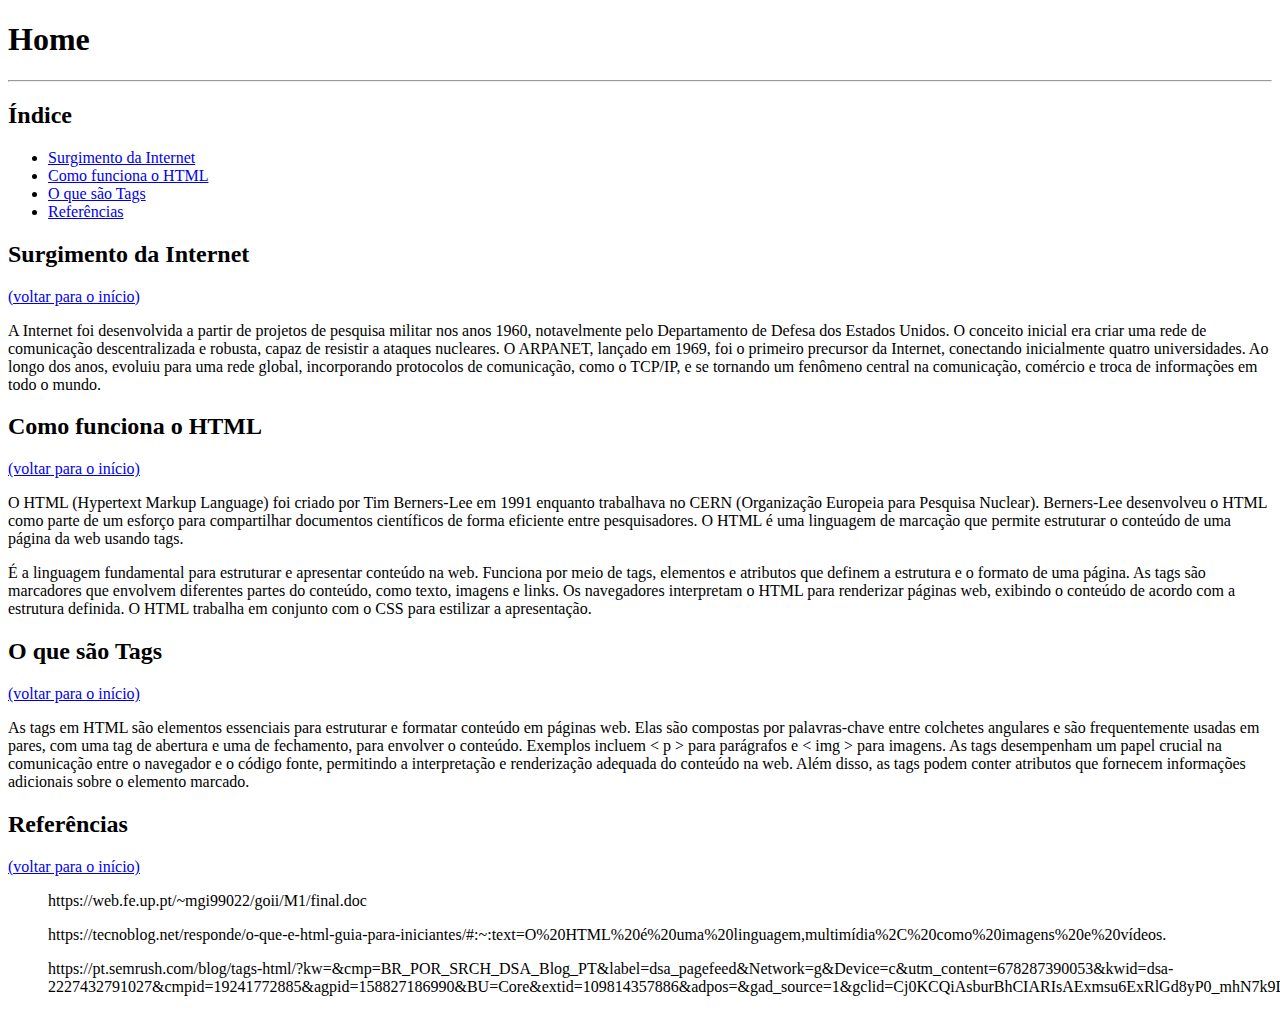
<file: firstHTML/index.html>
<!DOCTYPE html>
<html lang="en">
<head>
    <meta charset="UTF-8">
    <meta name="viewport" content="width=device-width, initial-scale=1.0">
    <title>Página principal</title>
</head>
<body>
    <h1 id="inicio">Home</h1>
    <hr>

    <h2>Índice</h2>

    <ul>
        <li><a href="#surgimento">Surgimento da Internet</a></li>
        <li><a href="#como-funciona">Como funciona o HTML</li></a>
        <li><a href="#tags">O que são Tags</li></a>
        <li><a href="#referencias">Referências</li></a>
    </ul>

    <h2 id="surgimento">Surgimento da Internet</h2>
    <a href="#inicio">(voltar para o início)</a>
    <p>A Internet foi desenvolvida a partir de projetos de pesquisa militar nos anos 1960, notavelmente pelo Departamento de Defesa dos Estados Unidos. O conceito inicial era criar uma rede de comunicação descentralizada e robusta, capaz de resistir a ataques nucleares. O ARPANET, lançado em 1969, foi o primeiro precursor da Internet, conectando inicialmente quatro universidades. Ao longo dos anos, evoluiu para uma rede global, incorporando protocolos de comunicação, como o TCP/IP, e se tornando um fenômeno central na comunicação, comércio e troca de informações em todo o mundo.
    </p>

    <h2 id="como-funciona">Como funciona o HTML</h2>
    <a href="#inicio">(voltar para o início)</a>
    <p>O HTML (Hypertext Markup Language) foi criado por Tim Berners-Lee em 1991 enquanto trabalhava no CERN (Organização Europeia para Pesquisa Nuclear). Berners-Lee desenvolveu o HTML como parte de um esforço para compartilhar documentos científicos de forma eficiente entre pesquisadores. O HTML é uma linguagem de marcação que permite estruturar o conteúdo de uma página da web usando tags.
    </p>
    <p>É a linguagem fundamental para estruturar e apresentar conteúdo na web. Funciona por meio de tags, elementos e atributos que definem a estrutura e o formato de uma página. As tags são marcadores que envolvem diferentes partes do conteúdo, como texto, imagens e links. Os navegadores interpretam o HTML para renderizar páginas web, exibindo o conteúdo de acordo com a estrutura definida. O HTML trabalha em conjunto com o CSS para estilizar a apresentação.</p>

    <h2 id="tags">O que são Tags</h2>
    <a href="#inicio">(voltar para o início)</a>
    <p>As tags em HTML são elementos essenciais para estruturar e formatar conteúdo em páginas web. Elas são compostas por palavras-chave entre colchetes angulares e são frequentemente usadas em pares, com uma tag de abertura e uma de fechamento, para envolver o conteúdo. Exemplos incluem < p > para parágrafos e < img > para imagens. As tags desempenham um papel crucial na comunicação entre o navegador e o código fonte, permitindo a interpretação e renderização adequada do conteúdo na web. Além disso, as tags podem conter atributos que fornecem informações adicionais sobre o elemento marcado.</p>

    <h2 id="referencias">Referências</h2>
    <a href="#inicio">(voltar para o início)</a>
    <p><blockquote>https://web.fe.up.pt/~mgi99022/goii/M1/final.doc</blockquote></p>
    
    <p><blockquote>https://tecnoblog.net/responde/o-que-e-html-guia-para-iniciantes/#:~:text=O%20HTML%20é%20uma%20linguagem,multimídia%2C%20como%20imagens%20e%20vídeos.</blockquote></p>

    <p><blockquote>https://pt.semrush.com/blog/tags-html/?kw=&cmp=BR_POR_SRCH_DSA_Blog_PT&label=dsa_pagefeed&Network=g&Device=c&utm_content=678287390053&kwid=dsa-2227432791027&cmpid=19241772885&agpid=158827186990&BU=Core&extid=109814357886&adpos=&gad_source=1&gclid=Cj0KCQiAsburBhCIARIsAExmsu6ExRlGd8yP0_mhN7k9D3XBnVRwtBcxqBsPPdu_rZljYO5usxsMXKEaArNLEALw_wcB</blockquote></p>

</body>
</html>
</file>
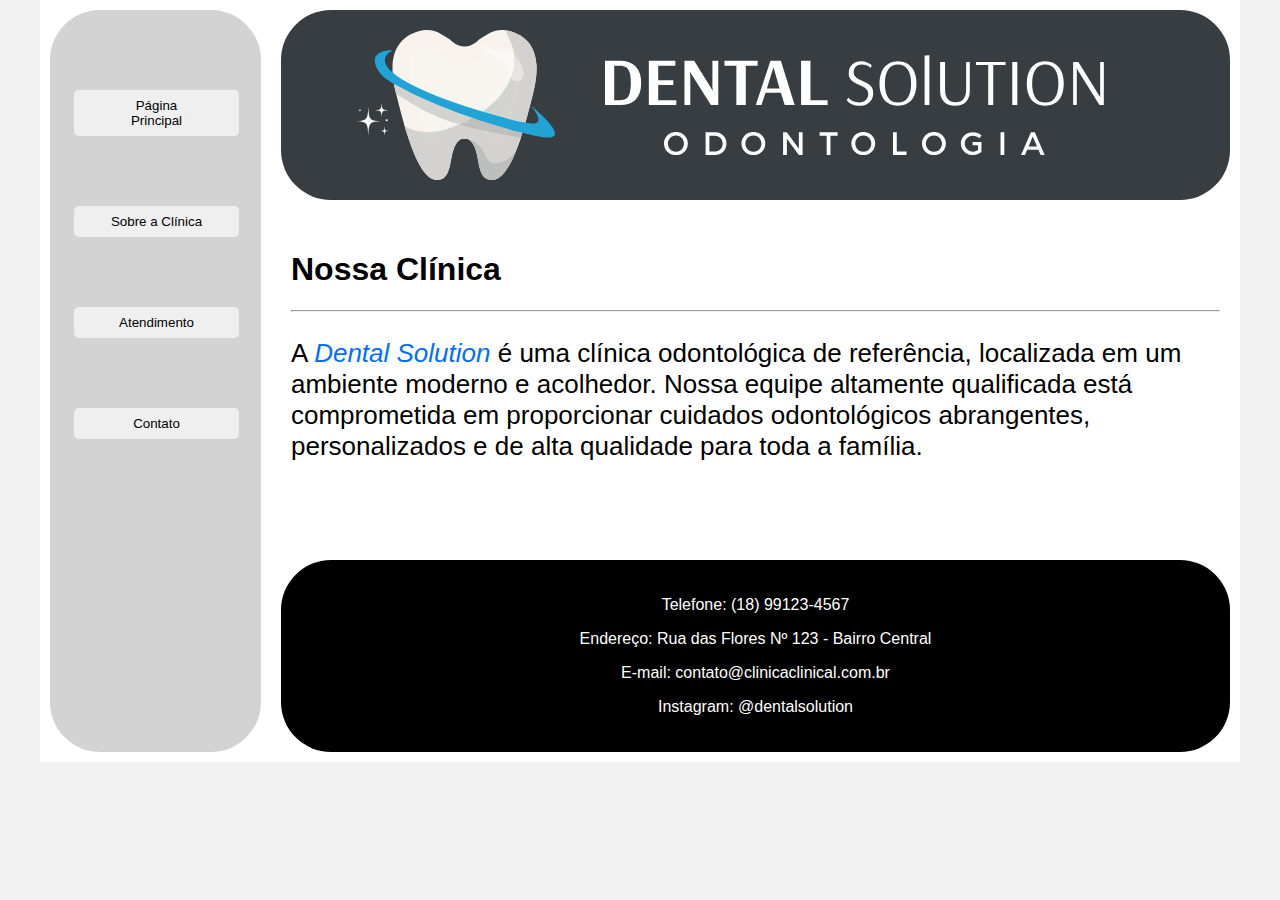
<file: modulo2/modulo2DIO.me/index.html>
<!DOCTYPE html>
<html lang="en">
<head>
    <meta charset="UTF-8">
    <meta http-equiv="X-UA-Compatible" content="IE=edge">
    <meta name="viewport" content="width=device-width, initial-scale=1.0">
    <title>Template - Utilizar como modelo</title>
    <link rel="stylesheet" href="style.css">
</head>
<body>
    <div class="wrapper">
        <div class="menu">
            <button><a href="index.html">Página Principal</a></button>
            <button><a href="sobre.html">Sobre a Clínica</a></button>
            <button><a href="atendimento.html">Atendimento</a></button>
            <button><a href="contato.html">Contato</a></button>
        </div>

        <div class="main">
            <div class="header">
                <img src="../imagens/logo.svg" alt="" height="150" >
                <img src="../imagens/nomeEmpresa.svg" alt="" height="100">
            </div>
    
            <div class="content">
                <h1>Nossa Clínica</h1>
                <hr>
                <p>A <span><i>Dental Solution</i></span> é uma clínica odontológica de referência, localizada em um ambiente moderno e acolhedor. Nossa equipe altamente qualificada está comprometida em proporcionar cuidados odontológicos abrangentes, personalizados e de alta qualidade para toda a família.</p>
                <p><blockquote><i></i></blockquote></p>
            </div>
    
            <div class="footer">
                <p>Telefone: (18) 99123-4567</p>
                <p>Endereço: Rua das Flores Nº 123 - Bairro Central</p>
                <p>E-mail: contato@clinicaclinical.com.br</p>
                <p>Instagram: @dentalsolution</p>
            </div>
        </div>
    </div>
</body>
</html>
</file>
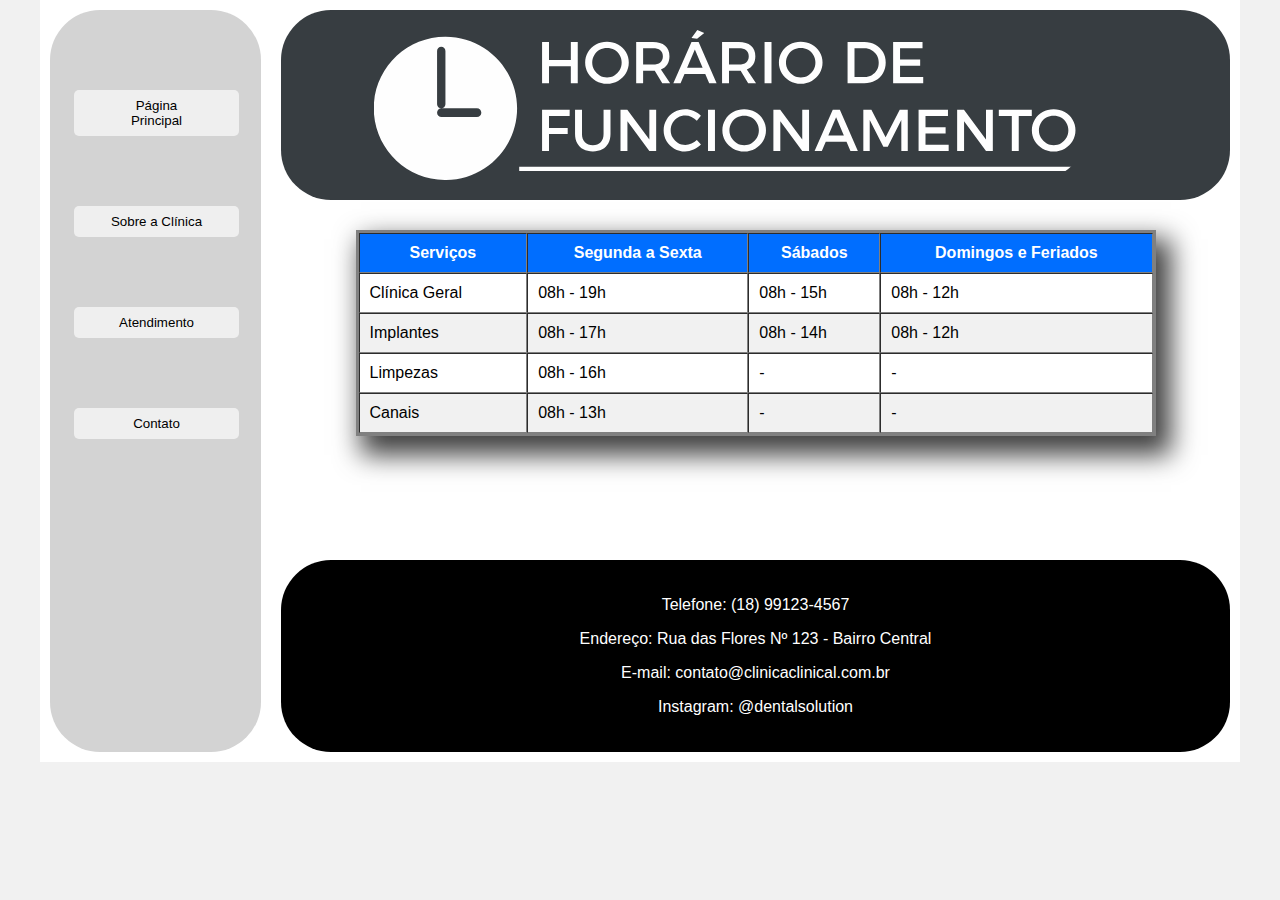
<file: modulo2/modulo2DIO.me/atendimento.html>
<!DOCTYPE html>
<html lang="en">
<head>
    <meta charset="UTF-8">
    <meta http-equiv="X-UA-Compatible" content="IE=edge">
    <meta name="viewport" content="width=device-width, initial-scale=1.0">
    <title>Template - Utilizar como modelo</title>
    <link rel="stylesheet" href="style.css">
</head>
<body>
    <div class="wrapper">
        <div class="menu">
            <button><a href="index.html">Página Principal</a></button>
            <button><a href="sobre.html">Sobre a Clínica</a></button>
            <button><a href="atendimento.html">Atendimento</a></button>
            <button><a href="contato.html">Contato</a></button>
        </div>

        <div class="main">
            <div class="header">
                <img src="../imagens/atendimento.svg" alt="" height="150" style="border-radius: 50px;">
                
            </div>
    
            <div class="content">
                <table width="800px" border="1" align="center" cellspacing="0" cellpadding="10">
                    <thead>
                        <tr>
                            <th>Serviços</th>
                            <th>Segunda a Sexta</th>
                            <th>Sábados</th>
                            <th>Domingos e Feriados</th>
                        </tr>
                    </thead>
                    <tbody>    
                        <tr>
                            <td>Clínica Geral</td>
                            <td>08h - 19h</td>
                            <td>08h - 15h</td>
                            <td>08h - 12h</td>
                        </tr>
                        <tr>
                            <td>Implantes</td>
                            <td>08h - 17h</td>
                            <td>08h - 14h</td>
                            <td>08h - 12h</td>
                        </tr>
                        <tr>
                            <td>Limpezas</td>
                            <td>08h - 16h</td>
                            <td> - </td>
                            <td> - </td>
                        </tr>
                        <tr>
                            <td>Canais</td>
                            <td>08h - 13h</td>
                            <td> - </td>
                            <td> - </td>
                        </tr>
                    </tbody>
                    <tfoot>

                    </tfoot>
                </table>
            </div>
    
            <div class="footer">
                <p>Telefone: (18) 99123-4567</p>
                <p>Endereço: Rua das Flores Nº 123 - Bairro Central</p>
                <p>E-mail: contato@clinicaclinical.com.br</p>
                <p>Instagram: @dentalsolution</p>
            </div>
        </div>
    </div>
</body>
</html>
</file>
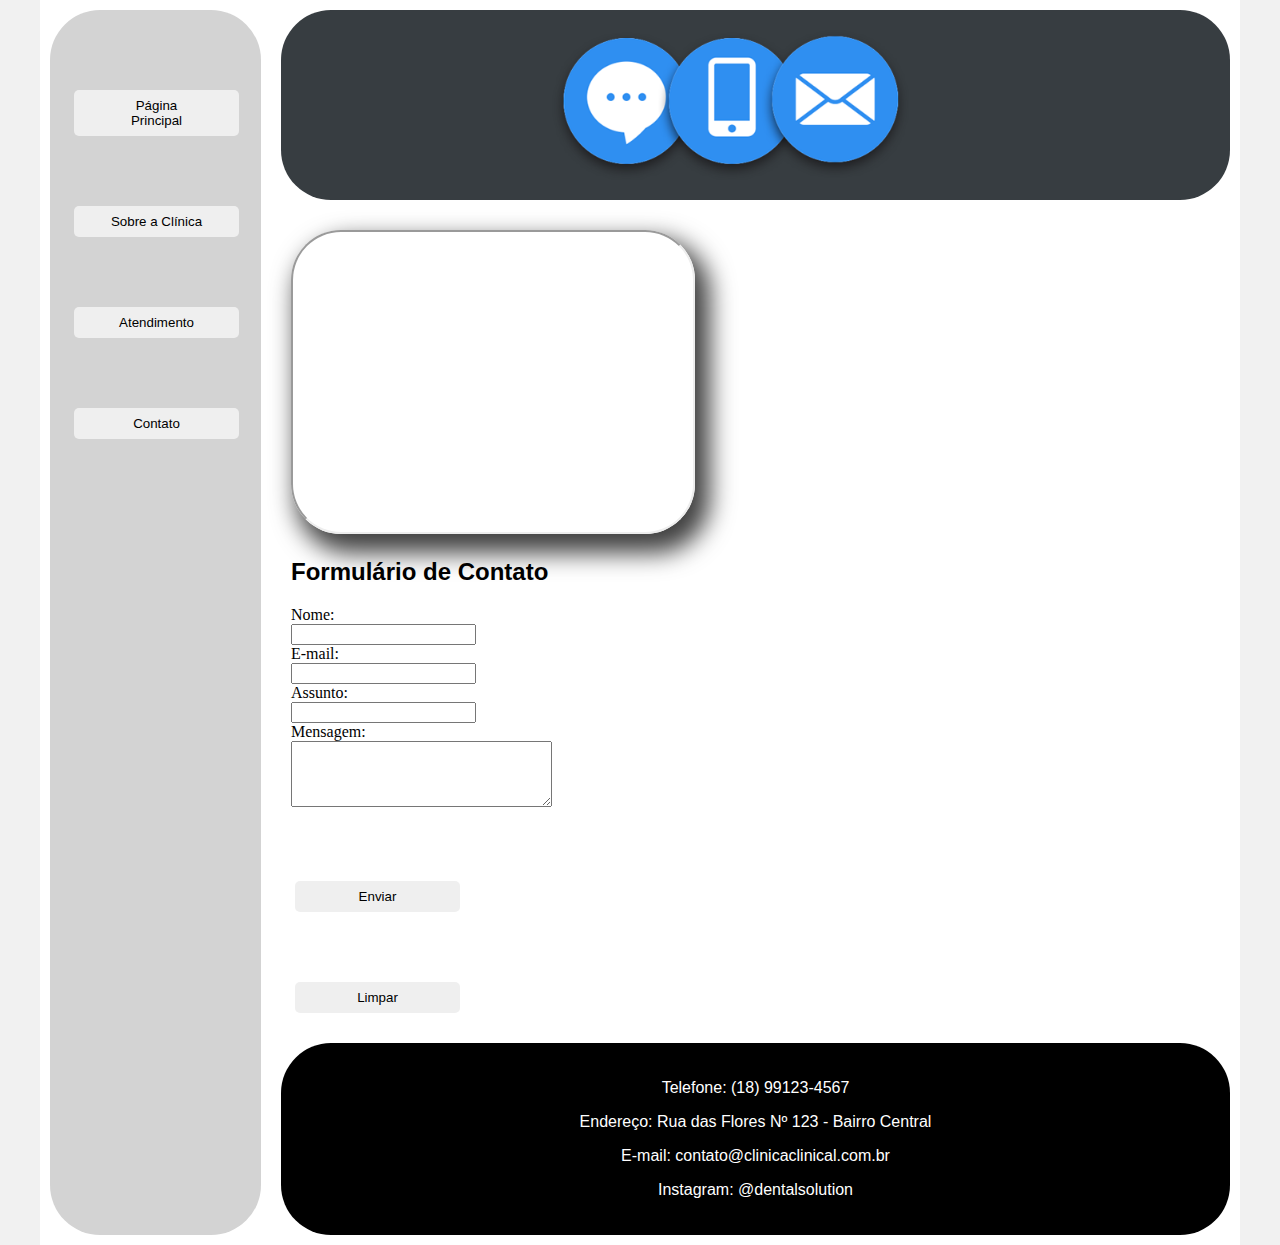
<file: modulo2/modulo2DIO.me/contato.html>
<!DOCTYPE html>
<html lang="en">
<head>
    <meta charset="UTF-8">
    <meta http-equiv="X-UA-Compatible" content="IE=edge">
    <meta name="viewport" content="width=device-width, initial-scale=1.0">
    <title>Template - Utilizar como modelo</title>
    <link rel="stylesheet" href="style.css">
</head>
<body>
    <div class="wrapper">
        <div class="menu">
            <button><a href="index.html">Página Principal</a></button>
            <button><a href="sobre.html">Sobre a Clínica</a></button>
            <button><a href="atendimento.html">Atendimento</a></button>
            <button><a href="contato.html">Contato</a></button>
        </div>

        <div class="main">
            <div class="header">
                <img src="../imagens/contato.png" alt="" height="150" >
                
            </div>
    
            <div class="content">
                <iframe src="https://www.google.com/maps/embed?pb=!1m18!1m12!1m3!1d919.8681456470342!2d-50.576263671467906!3d-22.74783676191723!2m3!1f0!2f0!3f0!3m2!1i1024!2i768!4f13.1!3m3!1m2!1s0x94952f5df99ba34b%3A0x2a413bf4271d6487!2sAv.%20Tarum%C3%A3%2C%20659-583%2C%20Tarum%C3%A3%20-%20SP%2C%2019820-000!5e0!3m2!1spt-BR!2sbr!4v1701985428105!5m2!1spt-BR!2sbr" width="400" height="300" style="border:2;" allowfullscreen="" loading="lazy" referrerpolicy="no-referrer-when-downgrade"></iframe>
            
                <div>
                    <h2>Formulário de Contato</h2>
                    <form action="contato.html">
                        <label for="nome">Nome:</label><br>
                        <input type="text" id="nome" name="nome"><br>
                        <label for="email">E-mail:</label><br>
                        <input type="email" id="email" name="email"><br>
                        <label for="assunto">Assunto:</label><br>
                        <input type="text" id="assunto"><br>
                        <label for="msg">Mensagem:</label><br>
                        <textarea rows="4" cols="30" id="msg" name="mensagem"></textarea><br>
                        <button type="submit">Enviar</button>
                        <button type="reset">Limpar</button>
                    </form>
                </div>
            </div>
    
            <div class="footer">
                <p>Telefone: (18) 99123-4567</p>
                <p>Endereço: Rua das Flores Nº 123 - Bairro Central</p>
                <p>E-mail: contato@clinicaclinical.com.br</p>
                <p>Instagram: @dentalsolution</p>
            </div>
        </div>
    </div>
</body>
</html>
</file>
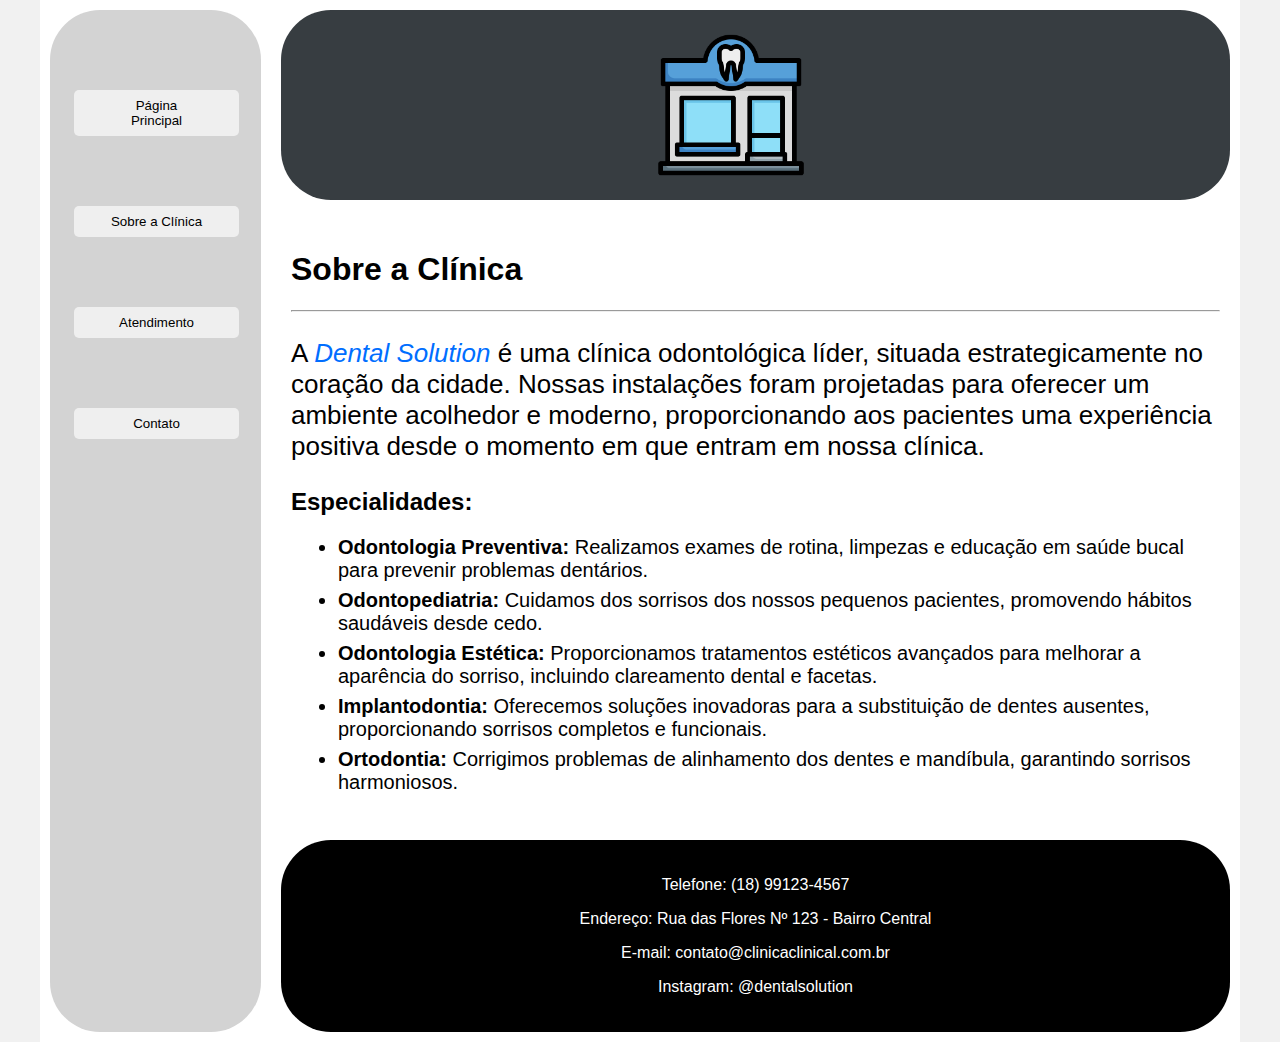
<file: modulo2/modulo2DIO.me/sobre.html>
<!DOCTYPE html>
<html lang="en">
<head>
    <meta charset="UTF-8">
    <meta http-equiv="X-UA-Compatible" content="IE=edge">
    <meta name="viewport" content="width=device-width, initial-scale=1.0">
    <title>Template - Utilizar como modelo</title>
    <link rel="stylesheet" href="style.css">
</head>
<body>
    <div class="wrapper">
        <div class="menu">
            <button><a href="index.html">Página Principal</a></button>
            <button><a href="sobre.html">Sobre a Clínica</a></button>
            <button><a href="atendimento.html">Atendimento</a></button>
            <button><a href="contato.html">Contato</a></button>
        </div>

        <div class="main">
            <div class="header">
                <img src="../imagens/icon.png" alt="" height="150" >
                
            </div>
    
            <div class="content">
                <h1>Sobre a Clínica</h1>
                <hr>
                <p>A <span><i>Dental Solution</i></span> é uma clínica odontológica líder, situada estrategicamente no coração da cidade. Nossas instalações foram projetadas para oferecer um ambiente acolhedor e moderno, proporcionando aos pacientes uma experiência positiva desde o momento em que entram em nossa clínica.</p>
                <h2>Especialidades:</h2>
                <ul>
                    <li><b>Odontologia Preventiva:</b> Realizamos exames de rotina, limpezas e educação em saúde bucal para prevenir problemas dentários.</li>
                    <li><b>Odontopediatria:</b> Cuidamos dos sorrisos dos nossos pequenos pacientes, promovendo hábitos saudáveis desde cedo.</li>
                    <li><b>Odontologia Estética:</b> Proporcionamos tratamentos estéticos avançados para melhorar a aparência do sorriso, incluindo clareamento dental e facetas.</li>
                    <li><b>Implantodontia:</b> Oferecemos soluções inovadoras para a substituição de dentes ausentes, proporcionando sorrisos completos e funcionais.</li>
                    <li><b>Ortodontia:</b> Corrigimos problemas de alinhamento dos dentes e mandíbula, garantindo sorrisos harmoniosos.</li>
                </ul>
            </div>
    
            <div class="footer">
                <p>Telefone: (18) 99123-4567</p>
                <p>Endereço: Rua das Flores Nº 123 - Bairro Central</p>
                <p>E-mail: contato@clinicaclinical.com.br</p>
                <p>Instagram: @dentalsolution</p>
            </div>
        </div>
    </div>
</body>
</html>
</file>
<file: modulo2/modulo2DIO.me/style.css>
html, body {
    margin: 0;
}
body {
    background-color: #f1f1f1;
    display: flex;
    justify-content: center;
}

.wrapper {
    width: 1200px;
    display: flex;
    margin: 0 auto;
    background-color: white;
}

button{
    border: none;
    padding: 8px 35px;
    cursor: pointer;
    display: flex;
    margin-left: 4px;
    border-radius: 5px;
    text-align: center;
    justify-content: center;
    margin-top: 70px;
    width: 165px;
}
button:hover{
    background-color: #ffffff;
    transform: scale(1.2);
}

a {
    color: inherit;
    text-decoration: none;
}

.main {
    display: flex;
    flex-flow: column;
    width: 85%;    
}

.menu {
    width: 15%;
    background-color: lightgray;
    padding: 10px 20px 0px;
    border-radius: 50px;
    margin: 10px;
}

.header {
    background-color: #373D41;
    min-height: 150px;
    padding: 20px;
    max-width: 100%;
    border-radius: 50px;
    text-align: center;
    align-items: center;
    display: flex;
    margin: 10px;
    justify-content: center;

}

.header img{
    display: flex;
    margin-right: 50px;
}
.content {
    background-color: white;
    min-height: 300px;
    padding: 20px;
}
.footer {
    font-family: Arial, Helvetica, sans-serif;
    background-color: black;
    min-height: 150px;
    padding: 20px;
    margin: 10px;
    border-radius: 50px;
    color: white;
    text-align: center;
}
/* p{
    font-family: 'Trebuchet MS', 'Lucida Sans Unicode', 'Lucida Grande', 'Lucida Sans', Arial, sans-serif;
    font-size: 26px;
} */
h1{
    font-family: Arial, Helvetica, sans-serif;
}
span{
    color: rgb(0, 110, 255);
}

.content p{
    font-size: 26px;
    font-family: 'Trebuchet MS', 'Lucida Sans Unicode', 'Lucida Grande', 'Lucida Sans', Arial, sans-serif;
}
li{
    font-size: 20px;
    padding: 0;
    font-family: Arial, Helvetica, sans-serif;
    margin: 7px;
}

h2{
    font-family: Arial, Helvetica, sans-serif;
}

table thead th{
    background-color: rgb(0, 110, 255);
    color: white;
 }
 table tfoot td{
     background-color: lightgray;
 }
 table tbody tr:nth-child(even) td{
     background-color: #f1f1f1;
 }
 table tbody tr:hover td{
     background-color: #e9e9e9;
 }
 table{
     -webkit-box-shadow: 10px 14px 25px 5px rgba(0,0,0,0.75); 
     box-shadow: 10px 14px 25px 5px rgba(0,0,0,0.75);
     border: solid grey;
     font-family: Arial, Helvetica, sans-serif;
 }
 iframe{
    border-radius: 50px;
    box-shadow: 10px 14px 25px 5px rgba(0,0,0,0.75);
 }
 
 form{
    display: contents;
    flex-direction: column;
    position: absolute;
 }
</file>
